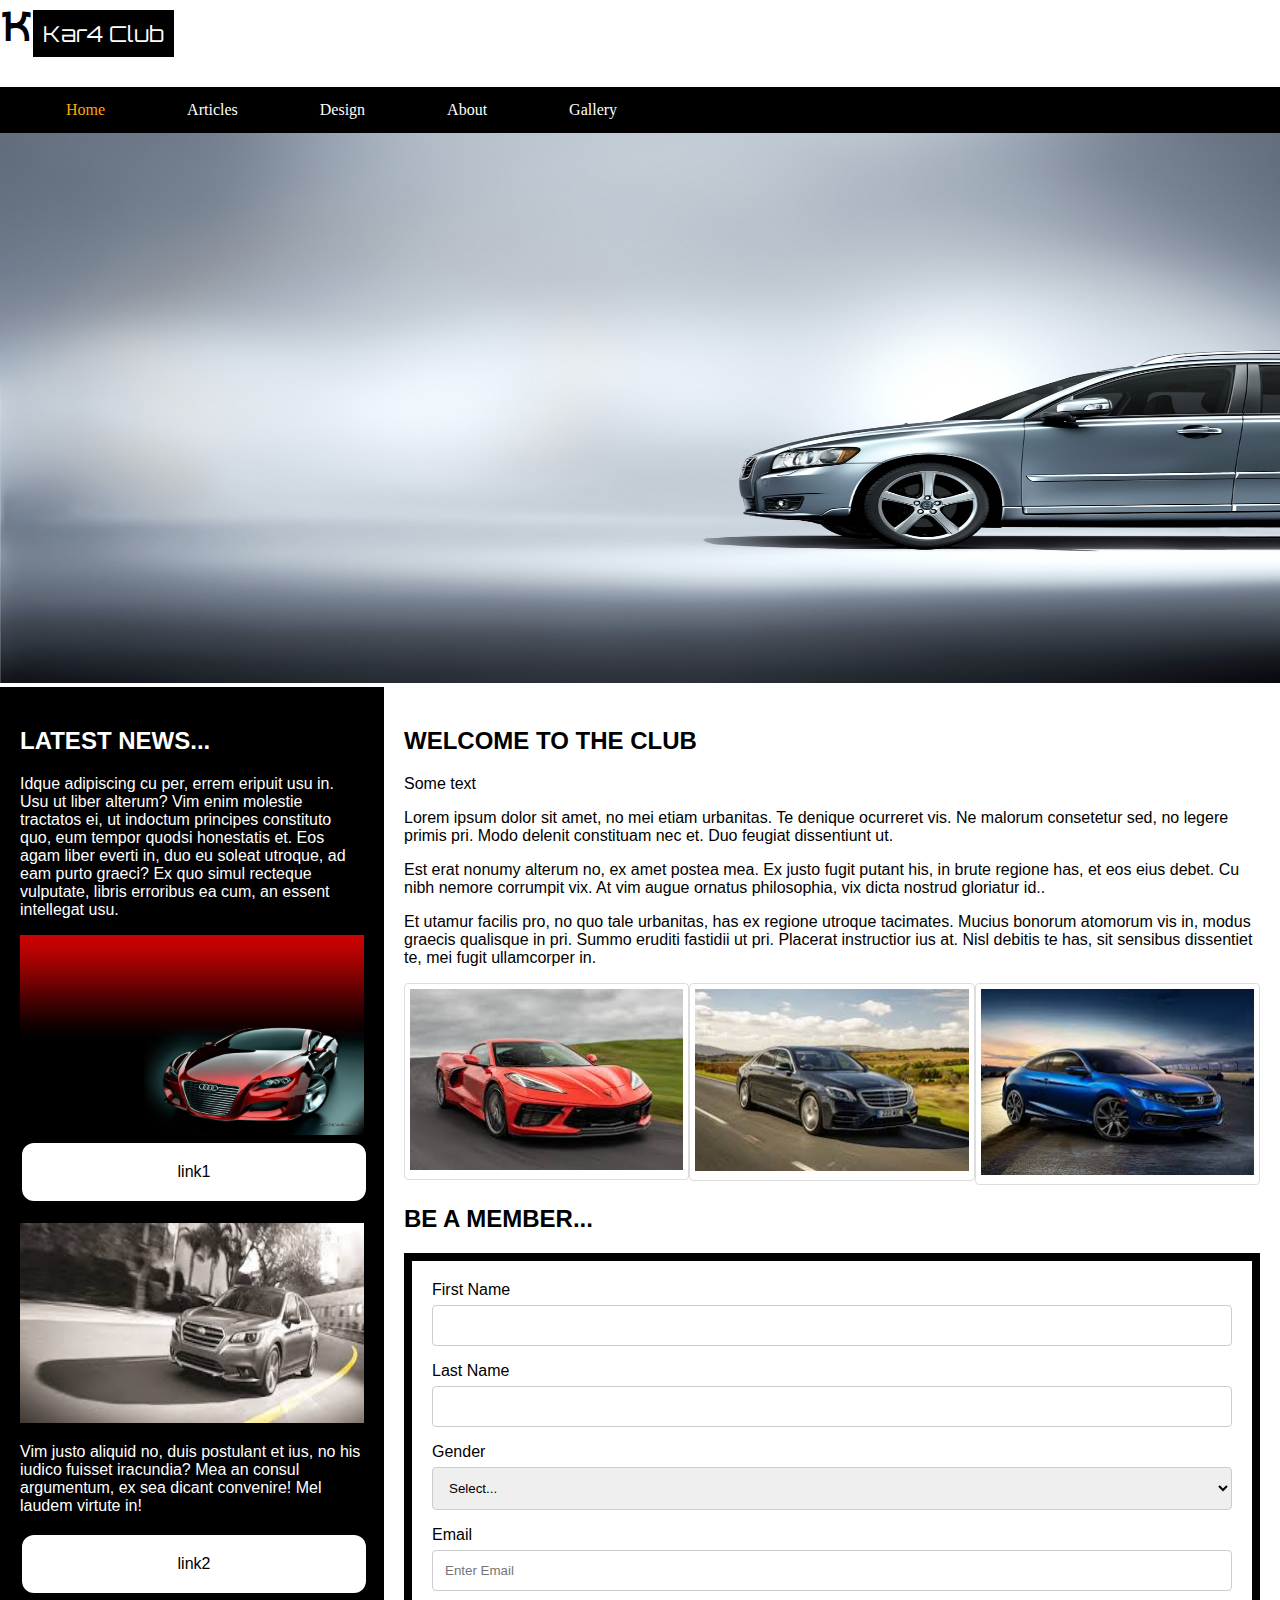
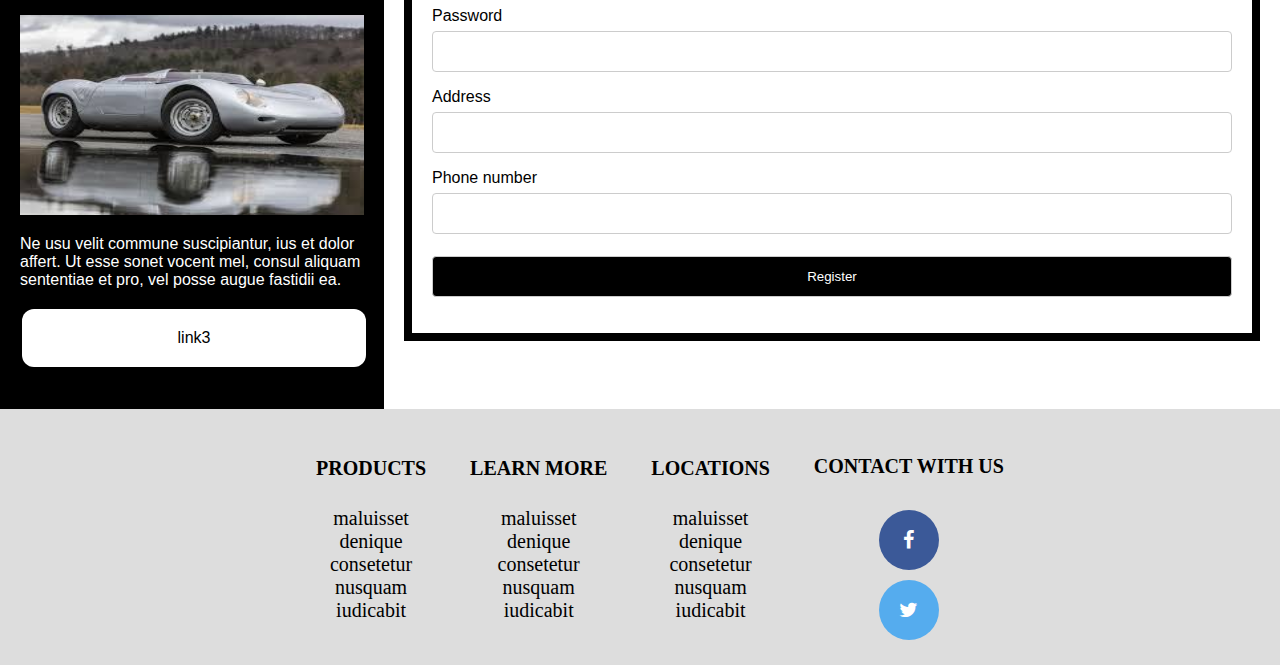
<file: index.html>
<!DOCTYPE html>
<html lang="en">
<head>
<meta name="viewport" content="width=device-width, initial-scale=1.0">
<link rel="stylesheet" type="text/css" href="New Text Document (2).css">
<link href='https://fonts.googleapis.com/css?family=Orbitron' rel='stylesheet'>
<link href='https://fonts.googleapis.com/css?family=Revalia' rel='stylesheet'>
<link rel="stylesheet" href="https://cdnjs.cloudflare.com/ajax/libs/font-awesome/4.7.0/css/font-awesome.min.css">


<title>Home</title>
</head>
<body>

<div class="header">

 <p class="text1">K<span class="text2">Kar4 Club</span>


  
</div>

<div class="nav1" id="myNav">
  <a class="active" href="#index">Home</a>
  <a href="articles.html">Articles</a></li>
  <a href="design.html">Design</a>
  <a href="about.html">About</a>
  <a href="gallery.html">Gallery</a>

<a href="javascript:void(0);" class="icon" onclick="myFunction()">
    <i class="fa fa-bars"></i>

</a>
   
</div>
   <img src="LOCUJf.jpeg" style="height:550px;width:100%;">

<div class="klass">
  <div class="wall">
  <h2>LATEST NEWS...</H2>
    <P>Idque adipiscing cu per, errem eripuit usu in. Usu ut liber alterum? Vim enim molestie tractatos ei, ut indoctum principes constituto quo, eum tempor quodsi honestatis et. Eos agam liber everti in, duo eu soleat utroque, ad eam purto graeci? Ex quo simul recteque vulputate, libris erroribus ea cum, an essent intellegat usu.</P>
    
    <img src="uOLSAT.jpg" style="width:100%; height:200px;">
    
    
    
    <div><a href="#link1" class="click clickh">link1</a></div><br>

<img src="images (5).jpg" style="width:100%; height:200px;">

<P>Vim justo aliquid no, duis postulant et ius, no his iudico fuisset iracundia? Mea an consul argumentum, ex sea dicant convenire! Mel laudem virtute in! </P>
    <div><a href="#link2" class="click clickh">link2</a></div><br>

<img src="images (6).jpg" style="width:100%; height:200px;">

<p>Ne usu velit commune suscipiantur, ius et dolor affert. Ut esse sonet vocent mel, consul aliquam sententiae et pro, vel posse augue fastidii ea. </p>
    <div><a href="#link3" class="click clickh">link3</a></div><br>
  </div>
  


  <div class="page">
    <h2>WELCOME TO THE CLUB</h2>
    <p>Some text</p>
    <p>Lorem ipsum dolor sit amet, no mei etiam urbanitas. Te denique ocurreret vis. Ne malorum consetetur sed, no legere primis pri. Modo delenit constituam nec et. Duo feugiat dissentiunt ut.</p>
    <p>Est erat nonumy alterum no, ex amet postea mea. Ex justo fugit putant his, in brute regione has, et eos eius debet. Cu nibh nemore corrumpit vix. At vim augue ornatus philosophia, vix dicta nostrud gloriatur id..</p>
    <p>Et utamur facilis pro, no quo tale urbanitas, has ex regione utroque tacimates. Mucius bonorum atomorum vis in, modus graecis qualisque in pri. Summo eruditi fastidii ut pri. Placerat instructior ius at. Nisl debitis te has, sit sensibus dissentiet te, mei fugit ullamcorper in.</p>

  <div class="Row2">
  <div class="gall2">
    <img src="red.jpg"  style="width:100%">
  </div>
  <div class="gall2">
    <img src="images.jpg"  style="width:100%">
  </div>
  <div class="gall2">
    <img src="images (7).jpg" style="width:100%">
  </div>
</div>

<h2>BE A MEMBER...</h2>

<div class="Box02">
  <form action="articles.html" method="get" onsubmit="anyFunc()">
    <label for="first">First Name</label>
    <input type="text" class="what" id="first" name="usrname" required>
    
    
    
    
  
    <label for="last">Last Name</label>
    <input type="text" class="what" id="last" name="lstname" required>

<label for="gender">Gender</label>
    <select class="what" id="gender" name="gender">
      <option value="select">Select...</option>
      <option value="male">Male</option>
      <option value="female">Female</option>
    </select>
    
    
        <label for="email">Email</label>
    <input type="email" class="what" placeholder="Enter Email" name="email" id="email" required>
    
    
     <label for="psw">Password</label>
    <input type="password" class="what" id="psw" name="psw" pattern="(?=.*\d)(?=.*[a-z])(?=.*[\W_])(?!.*\s)(?=.*^[A-Z]).{8}" title="Must contain at least one number and one uppercase and lowercase letter and 8 characters only and no white spaces" required>
    
    
    <label for="address">Address</label>
    <input type="text" class="what" id="address" name="adrs" required>
    
    
     <label for="phone">Phone number</label>
    <input type="text" class="what" id="pho" name="pho" pattern="(?=.*[0-9])(?!.*[A-Z])(?!.*[a-z]).{11}" title="Must contain 11 digits" required>
    

   
    
    <input type="submit" class="what" style="cursor: pointer;" value="Register">
  </form>
</div>

<div id="message">
  <h3>Password must contain the following:</h3>
  <span id="letter" class="invalid">A <b>lowercase</b> letter</span>
  <span>,</span>
  <span id="capital" class="invalid">start with A <b>capital (uppercase)</b> letter</span><span>,</span>
  <span id="number" class="invalid">A <b>number</b></span>
  <span>,</span>
  <span id="length" class="invalid"> <b>8 characters</b></span>
  <span>,</span>
  <span id="spechar" class="invalid">A <b>special character</b></span>
  <span><b>and</b></span>
  <span id="whitspce" class="valid"><b>no white spaces</b></span> 
</div>



</div>

<div class="footer">
  

<ul class="foot"> 
  <li><h4>PRODUCTS</h4></li>
  <li>maluisset</li>
  <li>denique</li>
  <li>consetetur</li>
  <li>nusquam</li>
  <li>iudicabit</li>
</ul>  



<ul class="foot"> 
  <li><h4>LEARN MORE</h4></li>
  <li>maluisset</li>
  <li>denique</li>
  <li>consetetur</li>
  <li>nusquam</li>
  <li>iudicabit</li>
</ul>  

<ul class="foot"> 
  <li><h4>LOCATIONS</h4></li>
  <li>maluisset</li>
  <li>denique</li>
  <li>consetetur</li>
  <li>nusquam</li>
  <li>iudicabit</li>
</ul> 

  <ul class="foot">
  <li><h4>CONTACT WITH US</h4></li>
  <li><a href="#" class="fa fa-facebook"></a></li>
  <li><a href="#" class="fa fa-twitter"></a></li>
  
</ul>


</div>

<script src="myScript.js"></script>

<script src="script1.js"></script>
 
 
<script>
function anyFunc() {
  alert("The form was submitted");
}
</script> 

</body>
</html>
</file>
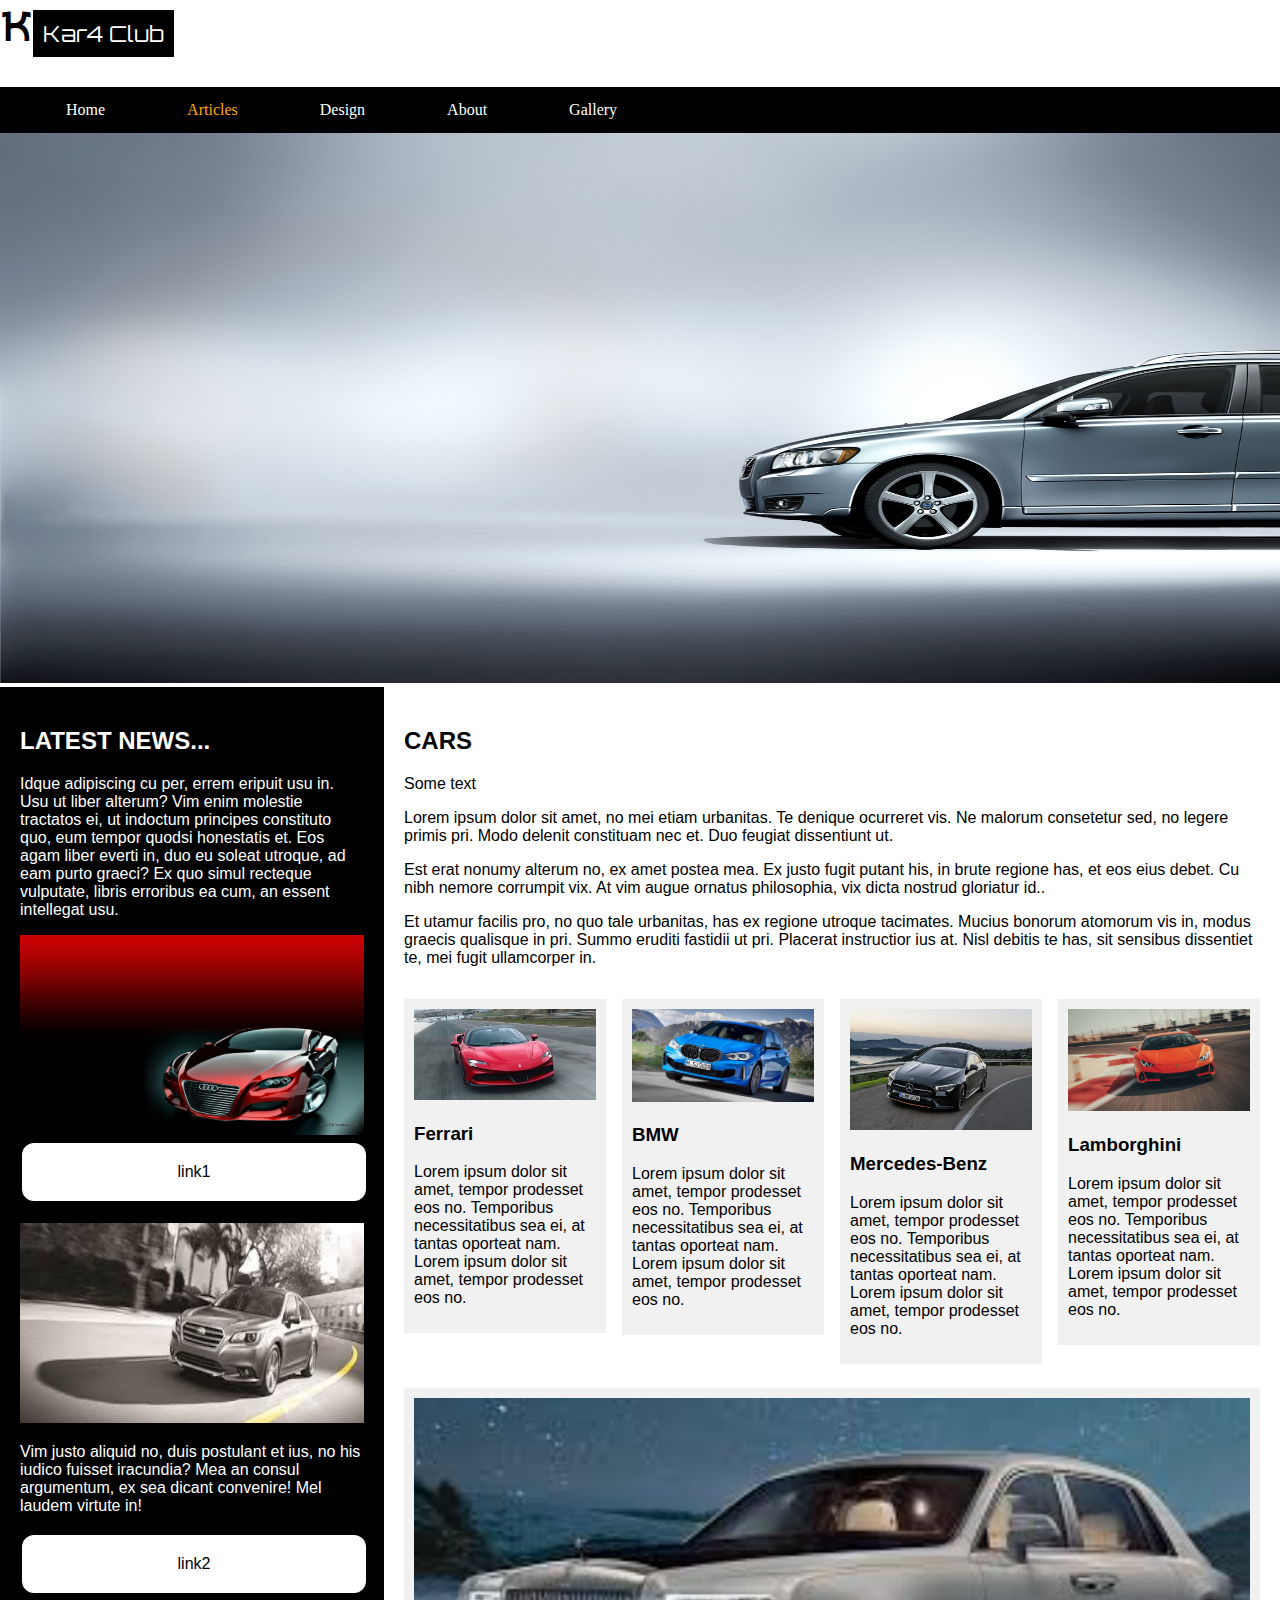
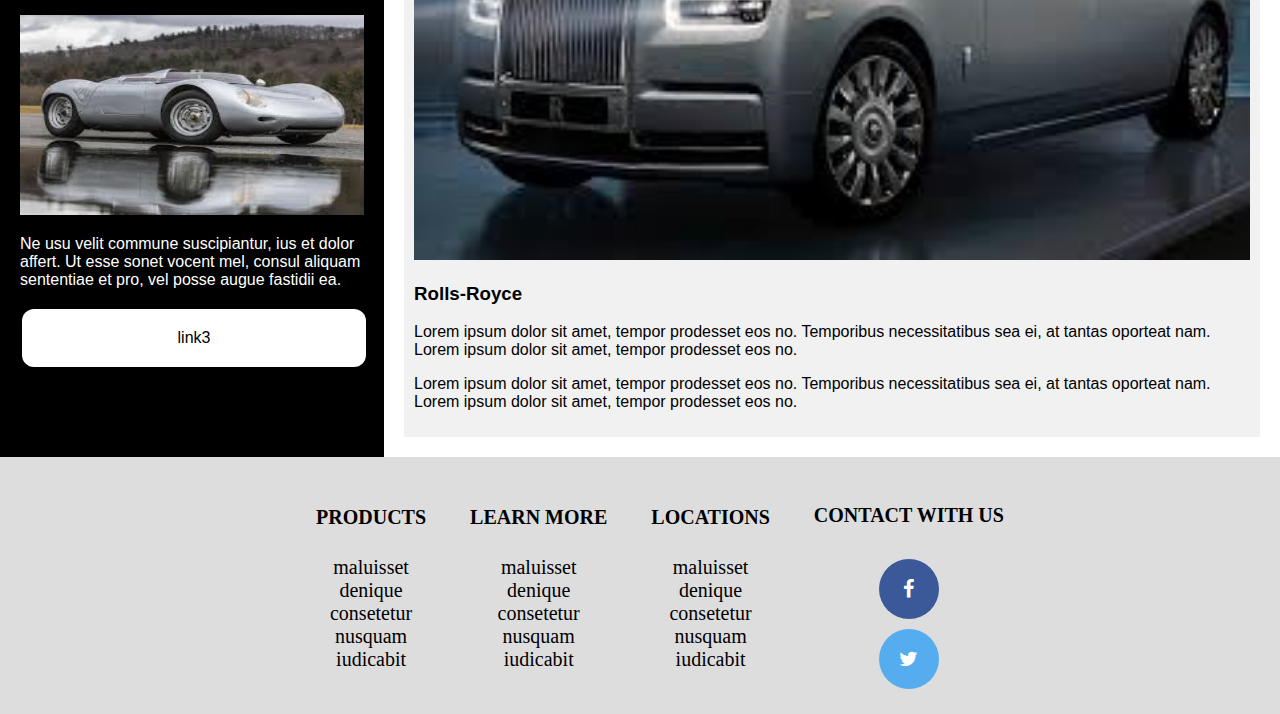
<file: articles.html>
<!DOCTYPE html>
<html lang="en">
<head>
<meta name="viewport" content="width=device-width, initial-scale=1.0">
<link rel="stylesheet" type="text/css" href="New Text Document (2).css">
<link href='https://fonts.googleapis.com/css?family=Orbitron' rel='stylesheet'>
<link href='https://fonts.googleapis.com/css?family=Revalia' rel='stylesheet'>
<link rel="stylesheet" href="https://cdnjs.cloudflare.com/ajax/libs/font-awesome/4.7.0/css/font-awesome.min.css">
<title>Articles</title>
</head>
<body>

<div class="header">
 <p class="text1">K<span class="text2">Kar4 Club</span>
  
</div>

<div class="nav1" id="myNav">
  <a href="index.html">Home</a>
  <a class="active" href="#articles">Articles</a></li>
  <a href="design.html">Design</a>
  <a href="about.html">About</a>
  <a href="gallery.html">Gallery</a>
  <a href="javascript:void(0);" class="icon" onclick="myFunction()">
    <i class="fa fa-bars"></i>

</a>   

</div>
   <img src="LOCUJf.jpeg" style="height:550px;width:100%;">

<div class="klass">
  <div class="wall">
  <h2>LATEST NEWS...</H2>
    <P>Idque adipiscing cu per, errem eripuit usu in. Usu ut liber alterum? Vim enim molestie tractatos ei, ut indoctum principes constituto quo, eum tempor quodsi honestatis et. Eos agam liber everti in, duo eu soleat utroque, ad eam purto graeci? Ex quo simul recteque vulputate, libris erroribus ea cum, an essent intellegat usu.</P>
    
    <img src="uOLSAT.jpg" style="width:100%; height:200px;">
    
    
    
    <div><a href="#link1" class="click clickh">link1</a></div><br>

<img src="images (5).jpg" style="width:100%; height:200px;">

<P>Vim justo aliquid no, duis postulant et ius, no his iudico fuisset iracundia? Mea an consul argumentum, ex sea dicant convenire! Mel laudem virtute in! </P>
    <div><a href="#link2" class="click clickh">link2</a></div><br>

<img src="images (6).jpg" style="width:100%; height:200px;">

<p>Ne usu velit commune suscipiantur, ius et dolor affert. Ut esse sonet vocent mel, consul aliquam sententiae et pro, vel posse augue fastidii ea. </p>
    <div><a href="#link3" class="click clickh">link3</a></div><br>
  </div>


  <div class="page">
    <h2>CARS</h2>
    <p>Some text</p>
    <p>Lorem ipsum dolor sit amet, no mei etiam urbanitas. Te denique ocurreret vis. Ne malorum consetetur sed, no legere primis pri. Modo delenit constituam nec et. Duo feugiat dissentiunt ut.</p>
    <p>Est erat nonumy alterum no, ex amet postea mea. Ex justo fugit putant his, in brute regione has, et eos eius debet. Cu nibh nemore corrumpit vix. At vim augue ornatus philosophia, vix dicta nostrud gloriatur id..</p>
    <p>Et utamur facilis pro, no quo tale urbanitas, has ex regione utroque tacimates. Mucius bonorum atomorum vis in, modus graecis qualisque in pri. Summo eruditi fastidii ut pri. Placerat instructior ius at. Nisl debitis te has, sit sensibus dissentiet te, mei fugit ullamcorper in.</p>


<div class="square">
  <div class="tab">
    <div class="write">
    <a href="https://www.ferrari.com/en-US" target="_blank">
      <img src="ferrari.jpg"  style="width:100%">
    </a>
      <h3>Ferrari</h3>
      <p>Lorem ipsum dolor sit amet, tempor prodesset eos no. Temporibus necessitatibus sea ei, at tantas oporteat nam. Lorem ipsum dolor sit amet, tempor prodesset eos no.</p>
    </div>
  </div>
  <div class="tab">
    <div class="write">
    <a href="https://www.bmw.com/en/index.html" target="_blank">
      <img src="BMW.jpg"  style="width:100%">
    </a>
      <h3>BMW</h3>
      <p>Lorem ipsum dolor sit amet, tempor prodesset eos no. Temporibus necessitatibus sea ei, at tantas oporteat nam. Lorem ipsum dolor sit amet, tempor prodesset eos no.</p>
    </div>
  </div>
  <div class="tab">
    <div class="write">
  <a href="https://www.mercedes-benz.com/en/" target="_blank">
    <img src="benz.jpg"  style="width:100%">
  </a>
      <h3>Mercedes-Benz</h3>
      <p>Lorem ipsum dolor sit amet, tempor prodesset eos no. Temporibus necessitatibus sea ei, at tantas oporteat nam. Lorem ipsum dolor sit amet, tempor prodesset eos no.</p>
    </div>
  </div>
  <div class="tab">
    <div class="write">
   <a href="https://www.lamborghini.com/en-en" target="_blank">
    <img src="lambo.jpg"  style="width:100%">
   </a>
      <h3>Lamborghini</h3>
      <p>Lorem ipsum dolor sit amet, tempor prodesset eos no. Temporibus necessitatibus sea ei, at tantas oporteat nam. Lorem ipsum dolor sit amet, tempor prodesset eos no.</p>
    </div>
  </div>

</div>

<div class="write">
 <a href="https://www.rolls-roycemotorcars.com/en_GB/home.html" target="_blank">
  <img src="royce.jpg"  style="width:100%">
 </a>
  <h3>Rolls-Royce</h3>
  <p>Lorem ipsum dolor sit amet, tempor prodesset eos no. Temporibus necessitatibus sea ei, at tantas oporteat nam. Lorem ipsum dolor sit amet, tempor prodesset eos no.</p>
  <p>Lorem ipsum dolor sit amet, tempor prodesset eos no. Temporibus necessitatibus sea ei, at tantas oporteat nam. Lorem ipsum dolor sit amet, tempor prodesset eos no.</p>
</div>


</div>

</div>

<div class="footer">
  

<ul class="foot"> 
  <li><h4>PRODUCTS</h4></li>
  <li>maluisset</li>
  <li>denique</li>
  <li>consetetur</li>
  <li>nusquam</li>
  <li>iudicabit</li>
</ul>  



<ul class="foot"> 
  <li><h4>LEARN MORE</h4></li>
  <li>maluisset</li>
  <li>denique</li>
  <li>consetetur</li>
  <li>nusquam</li>
  <li>iudicabit</li>
</ul>  

<ul class="foot"> 
  <li><h4>LOCATIONS</h4></li>
  <li>maluisset</li>
  <li>denique</li>
  <li>consetetur</li>
  <li>nusquam</li>
  <li>iudicabit</li>
</ul> 

  <ul class="foot">
  <li><h4>CONTACT WITH US</h4></li>
  <li><a href="#" class="fa fa-facebook"></a></li>
  <li><a href="#" class="fa fa-twitter"></a></li>
  
</ul>


</div>

<script src="script1.js"></script>

</body>
</html>
</file>
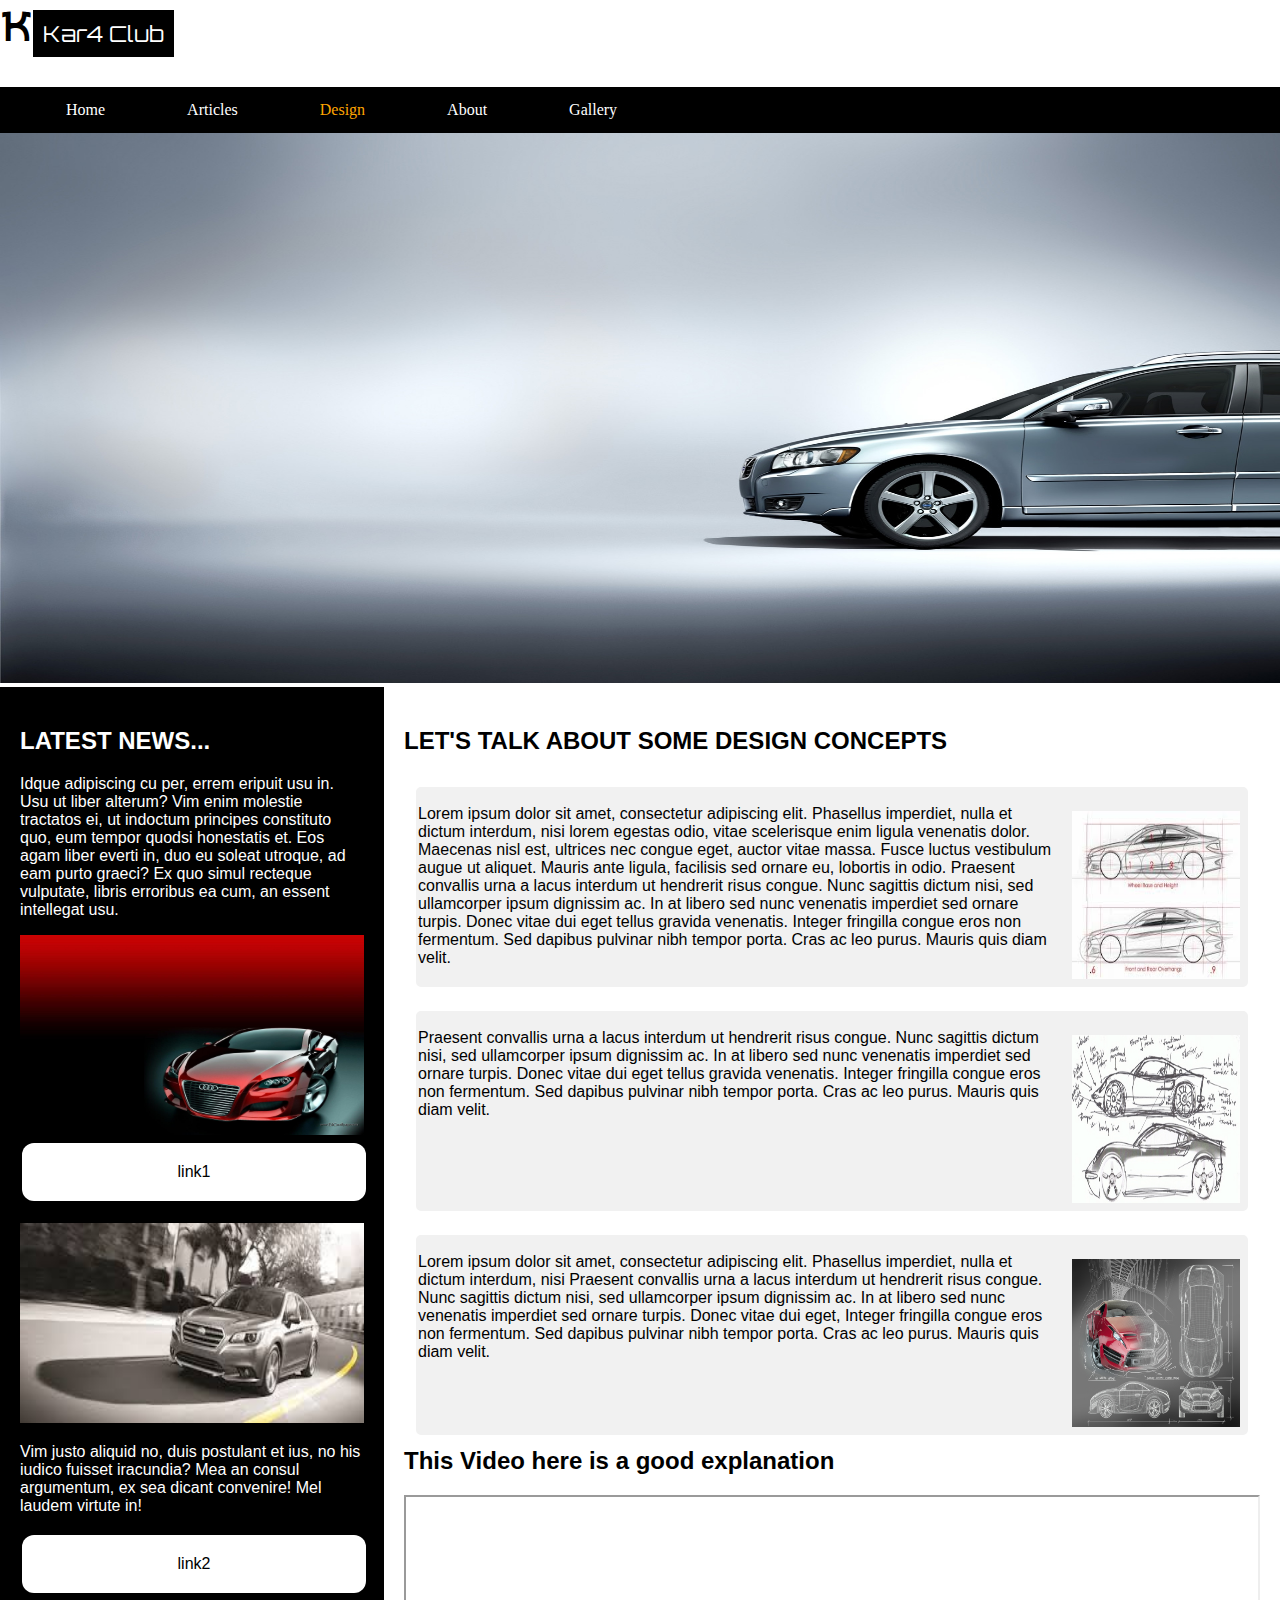
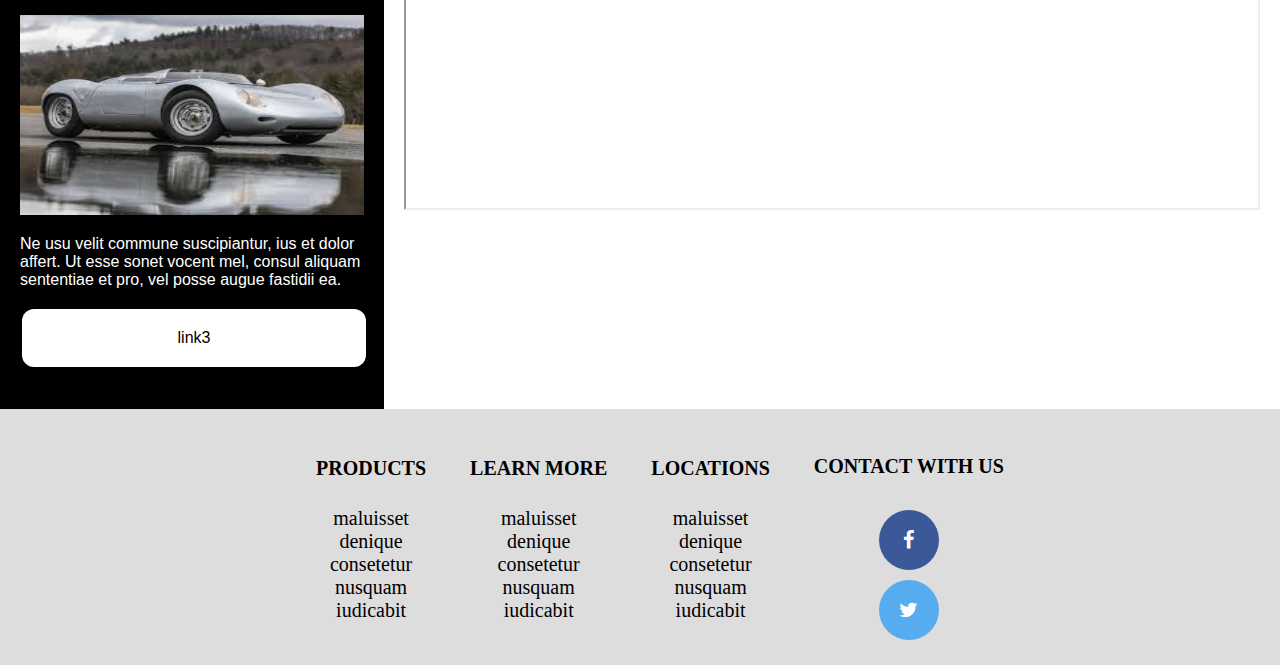
<file: design.html>
<!DOCTYPE html>
<html lang="en">
<head>
<meta name="viewport" content="width=device-width, initial-scale=1.0">
<link rel="stylesheet" type="text/css" href="New Text Document (2).css">
<link href='https://fonts.googleapis.com/css?family=Orbitron' rel='stylesheet'>
<link href='https://fonts.googleapis.com/css?family=Revalia' rel='stylesheet'>
<link rel="stylesheet" href="https://cdnjs.cloudflare.com/ajax/libs/font-awesome/4.7.0/css/font-awesome.min.css">
<title>Design</title>
</head>
<body>

<div class="header">
 <p class="text1">K<span class="text2">Kar4 Club</span>
  
</div>

<div class="nav1" id="myNav">
  <a href="index.html">Home</a>
  <a href="articles.html">Articles</a></li>
  <a  class="active" href="#design">Design</a>
  <a href="about.html">About</a>
  <a href="gallery.html">Gallery</a>
   
<a href="javascript:void(0);" class="icon" onclick="myFunction()">
    <i class="fa fa-bars"></i>

</a>  


</div>
   <img src="LOCUJf.jpeg" style="height:550px;width:100%;">

<div class="klass">
  <div class="wall">
  <h2>LATEST NEWS...</H2>
    <P>Idque adipiscing cu per, errem eripuit usu in. Usu ut liber alterum? Vim enim molestie tractatos ei, ut indoctum principes constituto quo, eum tempor quodsi honestatis et. Eos agam liber everti in, duo eu soleat utroque, ad eam purto graeci? Ex quo simul recteque vulputate, libris erroribus ea cum, an essent intellegat usu.</P>
    
    <img src="uOLSAT.jpg" style="width:100%; height:200px;">
    
    
    
    <div><a href="#link1" class="click clickh">link1</a></div><br>

<img src="images (5).jpg" style="width:100%; height:200px;">

<P>Vim justo aliquid no, duis postulant et ius, no his iudico fuisset iracundia? Mea an consul argumentum, ex sea dicant convenire! Mel laudem virtute in! </P>
    <div><a href="#link2" class="click clickh">link2</a></div><br>

<img src="images (6).jpg" style="width:100%; height:200px;">

<p>Ne usu velit commune suscipiantur, ius et dolor affert. Ut esse sonet vocent mel, consul aliquam sententiae et pro, vel posse augue fastidii ea. </p>
    <div><a href="#link3" class="click clickh">link3</a></div><br>
  </div>


  <div class="page">
  
    <h2>LET'S TALK ABOUT SOME DESIGN CONCEPTS</h2>
    
  
      <div class="re">
         <p><img src="design 1.jpg" class="re1" style="width:170px;height:170px;margin-left:15px;">Lorem ipsum dolor sit amet, consectetur adipiscing elit. Phasellus imperdiet, nulla et dictum interdum, nisi lorem egestas odio, vitae scelerisque enim ligula venenatis dolor. Maecenas nisl est, ultrices nec congue eget, auctor vitae massa. Fusce luctus vestibulum augue ut aliquet. Mauris ante ligula, facilisis sed ornare eu, lobortis in odio. Praesent convallis urna a lacus interdum ut hendrerit risus congue. Nunc sagittis dictum nisi, sed ullamcorper ipsum dignissim ac. In at libero sed nunc venenatis imperdiet sed ornare turpis. Donec vitae dui eget tellus gravida venenatis. Integer fringilla congue eros non fermentum. Sed dapibus pulvinar nibh tempor porta. Cras ac leo purus. Mauris quis diam velit.</p>

     </div>
  

  <div class="re">
         <p><img src="design2.jpg" class="re1" style="width:170px;height:170px;margin-left:15px;">Praesent convallis urna a lacus interdum ut hendrerit risus congue. Nunc sagittis dictum nisi, sed ullamcorper ipsum dignissim ac. In at libero sed nunc venenatis imperdiet sed ornare turpis. Donec vitae dui eget tellus gravida venenatis. Integer fringilla congue eros non fermentum. Sed dapibus pulvinar nibh tempor porta. Cras ac leo purus. Mauris quis diam velit.</p>

     </div>


  <div class="re">
         <p><img src="design3.jpg" class="re1" style="width:170px;height:170px;margin-left:15px;">Lorem ipsum dolor sit amet, consectetur adipiscing elit. Phasellus imperdiet, nulla et dictum interdum, nisi Praesent convallis urna a lacus interdum ut hendrerit risus congue. Nunc sagittis dictum nisi, sed ullamcorper ipsum dignissim ac. In at libero sed nunc venenatis imperdiet sed ornare turpis. Donec vitae dui eget, Integer fringilla congue eros non fermentum. Sed dapibus pulvinar nibh tempor porta. Cras ac leo purus. Mauris quis diam velit.</p>

     </div>

<h2>This Video here is a good explanation</h2>
  <iframe width="100%" height="315"
src="https://www.youtube.com/embed/AbvtRgiedKE">
</iframe>


</div>

<div class="footer">
  

<ul class="foot"> 
  <li><h4>PRODUCTS</h4></li>
  <li>maluisset</li>
  <li>denique</li>
  <li>consetetur</li>
  <li>nusquam</li>
  <li>iudicabit</li>
</ul>  



<ul class="foot"> 
  <li><h4>LEARN MORE</h4></li>
  <li>maluisset</li>
  <li>denique</li>
  <li>consetetur</li>
  <li>nusquam</li>
  <li>iudicabit</li>
</ul>  

<ul class="foot"> 
  <li><h4>LOCATIONS</h4></li>
  <li>maluisset</li>
  <li>denique</li>
  <li>consetetur</li>
  <li>nusquam</li>
  <li>iudicabit</li>
</ul> 

  <ul class="foot">
  <li><h4>CONTACT WITH US</h4></li>
  <li><a href="#" class="fa fa-facebook"></a></li>
  <li><a href="#" class="fa fa-twitter"></a></li>
  
</ul>


</div>

<script src="script1.js"></script>

</body>
</html>
</file>
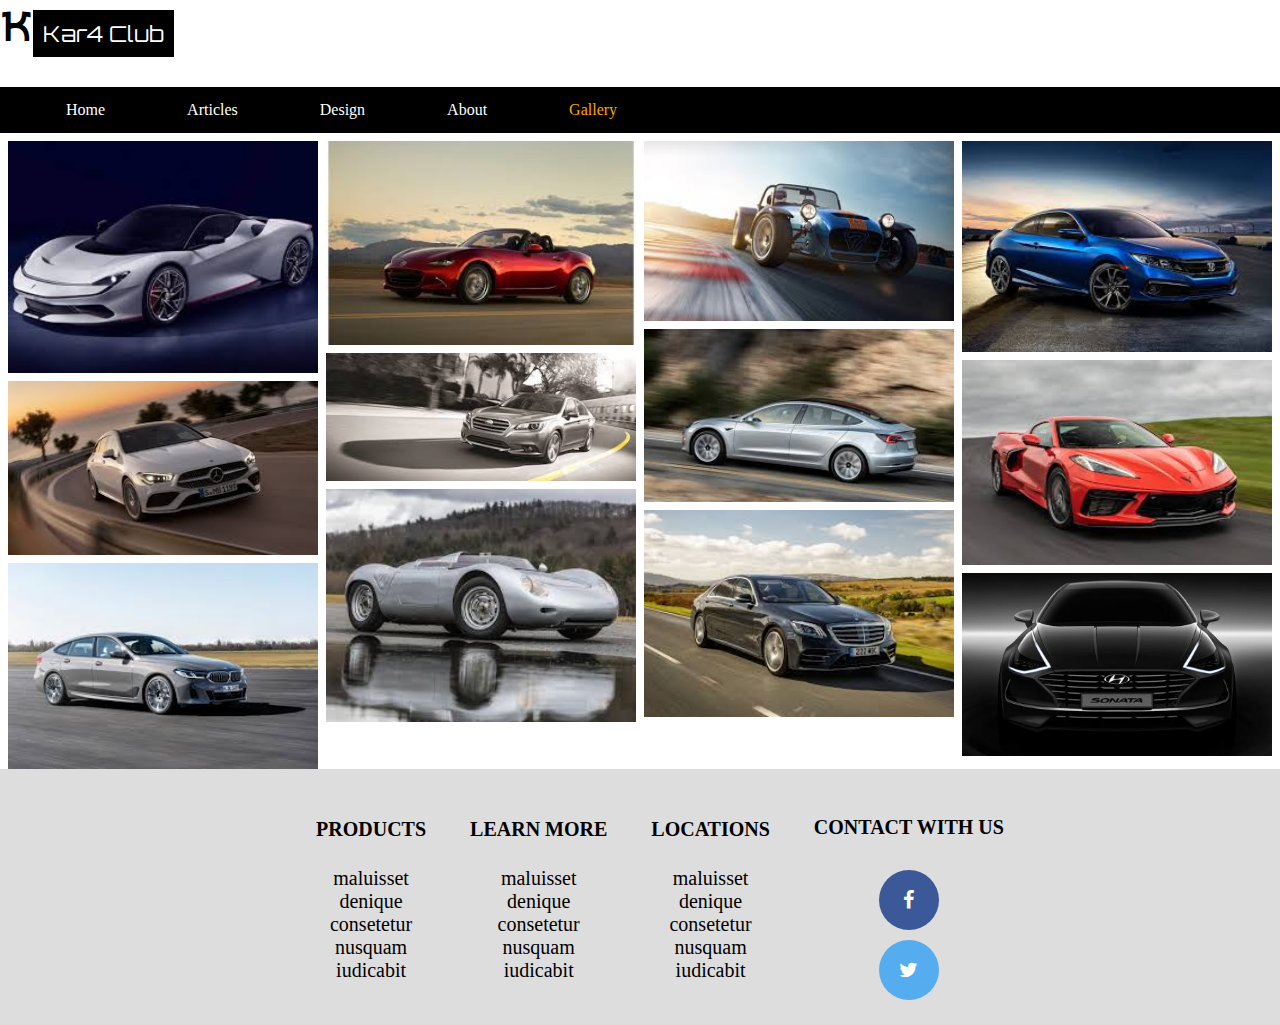
<file: gallery.html>
<!DOCTYPE html>
<html lang="en">
<head>
<meta name="viewport" content="width=device-width, initial-scale=1.0">
<link rel="stylesheet" type="text/css" href="New Text Document (2).css">
<link href='https://fonts.googleapis.com/css?family=Orbitron' rel='stylesheet'>
<link href='https://fonts.googleapis.com/css?family=Revalia' rel='stylesheet'>
<link rel="stylesheet" href="https://cdnjs.cloudflare.com/ajax/libs/font-awesome/4.7.0/css/font-awesome.min.css">
<title>Gallery</title>
</head>
<body>

<div class="header">
 <p class="text1">K<span class="text2">Kar4 Club</span>
  
</div>


<div class="nav1" id="myNav">
  <a href="index.html">Home</a>
  <a href="articles.html">Articles</a></li>
  <a href="design.html">Design</a>
  <a href="about.html">About</a>
  <a class="active" href="#gallery">Gallery</a>

<a href="javascript:void(0);" class="icon" onclick="myFunction()">
    <i class="fa fa-bars"></i>

</a>


</div>
 

<div class="Row1"> 
  <div class="gall1">
    <img class="myImg" src="images (1).jpg" style="width:100%">
    <img class="myImg" src="images (2).jpg" style="width:100%">
    <img class="myImg" src="images (3).jpg" style="width:100%">
    </div>
  <div class="gall1">
    <img class="myImg" src="images (4).jpg" style="width:100%">
    <img class="myImg" src="images (5).jpg" style="width:100%">
    <img class="myImg" src="images (6).jpg" style="width:100%">
    </div>
  <div class="gall1">
    <img class="myImg" src="images (9).jpg" style="width:100%">
    <img class="myImg" src="images (10).jpg" style="width:100%">
    <img class="myImg" src="images.jpg" style="width:100%">
  </div>
  <div class="gall1">
    <img class="myImg" src="images (7).jpg"style="width:100%">
    <img class="myImg" src="red.jpg" style="width:100%">
    <img class="myImg" src="sonata_2020.jpg" style="width:100%">

  </div>  
</div>



<div id="myModal" class="expand">
  <span class="press">&times;</span>
  <img class="content" id="img01">
  
</div>


<div class="footer">
  

<ul class="foot"> 
  <li><h4>PRODUCTS</h4></li>
  <li>maluisset</li>
  <li>denique</li>
  <li>consetetur</li>
  <li>nusquam</li>
  <li>iudicabit</li>
</ul>  



<ul class="foot"> 
  <li><h4>LEARN MORE</h4></li>
  <li>maluisset</li>
  <li>denique</li>
  <li>consetetur</li>
  <li>nusquam</li>
  <li>iudicabit</li>
</ul>  

<ul class="foot"> 
  <li><h4>LOCATIONS</h4></li>
  <li>maluisset</li>
  <li>denique</li>
  <li>consetetur</li>
  <li>nusquam</li>
  <li>iudicabit</li>
</ul> 

  <ul class="foot">
  <li><h4>CONTACT WITH US</h4></li>
  <li><a href="#" class="fa fa-facebook"></a></li>
  <li><a href="#" class="fa fa-twitter"></a></li>
  
</ul>


</div>

<script src="script.js">

</script>



<script src="script1.js"></script>

</body>
</html>
</file>
<file: New Text Document (2).css>
﻿* {
  box-sizing: border-box;
}

body {
  margin: 0;
}


.header {
  background-color: white;
  padding: 0px;
  text-align: left;
  
}


.nav1 {
  overflow: hidden;
  background-color: black;
  position: sticky;
  top: 0;
  
}

.nav1 a {
  float: left;
  display: block;
  color: white;
  text-align: center;
  padding: 14px 16px;
  text-decoration: none;
  margin-left: 50px;
  
}

.nav1 a:hover {
  
  color: orange;
}

.nav1 a.active {
  
  
  color: orange;
}

.text1{

color: black;
font-family: 'Revalia';font-size: 40px;
margin-top: 0px;  


}

.text2{

color: white;
background-color: black;
font-family: 'Orbitron';font-size: 22px;
width: 300px;
height: 10px;
text-align: center;
padding: 10px;
margin-top: 0px;
display: inline;
}







.page {   
  font-family: Arial, Helvetica, sans-serif;
  background-color: white;
  padding: 20px;
  flex: 70%;
}

.wall {
  flex: 30%;
  background-color: black;
  padding: 20px;
  color: white;
  font-family: Arial, Helvetica, sans-serif;
}



.klass {  
  display: flex;
  flex-wrap: wrap;
}

@media screen and (max-width: 600px) {
  .klass {   
    flex-direction: column;
  }
}

.click {
  background-color: white; 
  border: none;
  color: black;
  padding: 20px;
  text-align: center;
  text-decoration: none;
  display: inline-block;
  font-size: 16px;
  margin: 4px 2px;
  cursor: pointer;
  border-radius: 12px;
  width: 100%;
}

.clickh:hover {
  box-shadow: 0 12px 16px 0 black, 0 0 25px blue, 0 0 5px darkblue;
}






.Row1 {
  display: flex;
  flex-wrap: wrap;
  padding: 0 4px;
  cursor: pointer;
}


.gall1{
  flex: 25%;
  max-width: 25%;
  padding: 0 4px;
  
}

.gall1 img {
  margin-top: 8px;
  vertical-align: middle;
  width: 100%;
  
}


@media screen and (max-width: 800px) {
  .gall1 {
    flex: 50%;
    max-width: 50%;
  }
}


@media screen and (max-width: 600px) {
  .gall1 {
    flex: 100%;
    max-width: 100%;
  }
}



.gall2 {
  float: left;
  width: 33.33%;
  padding: 5px;
border: 1px solid #ddd;
  border-radius: 4px;
}

.gall2:hover {
  box-shadow: 0 0 2px 1px rgba(0, 140, 186, 0.5);
}


.Row2::after {
  content: "";
  clear: both;
  display: table;
}

.expand {
  display: none; 
  position: fixed; 
  z-index: 1; 
  padding-top: 100px; 
  left: 0;
  top: 0;
  width: 100%; 
  height: 100%; 
  overflow: auto; 
  background-color: rgb(0,0,0); 
  background-color: rgba(0,0,0,0.9); 
}


.content {
  margin: auto;
  display: block;
  width: 80%;
  max-width: 700px;
}




.content {  
  animation-name: zoom;
  animation-duration: 0.6s;
}




.press {
  position: absolute;
  top: 15px;
  right: 35px;
  color: #f1f1f1;
  font-size: 40px;
  font-weight: bold;
  transition: 0.3s;
}

.press:hover,
.press:focus {
  color: #bbb;
  text-decoration: none;
  cursor: pointer;
}


@media only screen and (max-width: 700px){
  .content {
    width: 100%;
  }
}



.what {
  width: 100%;
  padding: 12px;
  border: 1px solid #ccc;
  border-radius: 4px;
  box-sizing: border-box;
  margin-top: 6px;
  margin-bottom: 16px;
}


input[type=submit] {
  background-color: black;
  color: white;
}


.Box02 {
  background-color: white;
  padding: 20px;
  border: 8px solid black;
}


#message {
  display:none;
  background: #f1f1f1;
  color: #000;
  position: relative;
 
}

#message span {
  
  font-size: 18px;
}


.valid {
  color: green;
}

.valid:before {
  position: relative;
  left: -35px;
  
}


.invalid {
  color: red;
}

.invalid:before {
  position: relative;
  left: -35px;
  
}



.square {
  margin: 8px -16px;
}


.square,
.square > .tab {
  padding: 8px;
}


.tab {
  float: left;
  width: 25%;
}


.square:after {
  content: "";
  display: table;
  clear: both;
}


.write {
  background-color: #f1f1f1;
  padding: 10px;
}


@media screen and (max-width: 300px) {
  .tab {
    width: 50%;
  }
}


@media screen and (max-width: 100px) {
  .tab {
    width: 100%;
  }
}



.re1 {
  float: right;
  margin:5px;
  border: 1px solid #f1f1f1;
}

.re {
 border: 2px solid #f1f1f1;
 border-radius: 5px;
 background-color:#f1f1f1;
 float: right;
 margin: 12px ;

}








.nav1 .icon {
  display: none;
}

@media screen and (max-width: 600px) {
  .nav1 a:not(:first-child) {display: none;}
  .nav1 a.icon {
    float: right;
    display: block;
  }
}

@media screen and (max-width: 600px) {
  .nav1.responsive {position: sticky;}
  .nav1.responsive .icon {
    position: absolute;
    right: 0;
    top: 0;
  }
  .nav1.responsive a {
    float: none;
    display: block;
    text-align: left;
  }
}



.footer {
  
  text-align: center;
  background: #ddd;
  width: 100%;
 
}


.foot{

list-style-type: none;
display: inline-block;
font-size: 20px;

}



.fa {
  padding: 20px;
  font-size: 30px;
  width: 60px;
  text-align: center;
  text-decoration: none;
  margin: 5px 2px;
  border-radius: 50%;
}

.fa:hover {
    opacity: 0.7;
}


.fa-facebook {
  background: #3B5998;
  color: white;
}

.fa-twitter {
  background: #55ACEE;
  color: white;
}

.fa-google {
  background: #dd4b39;
  color: white;
}
</file>
